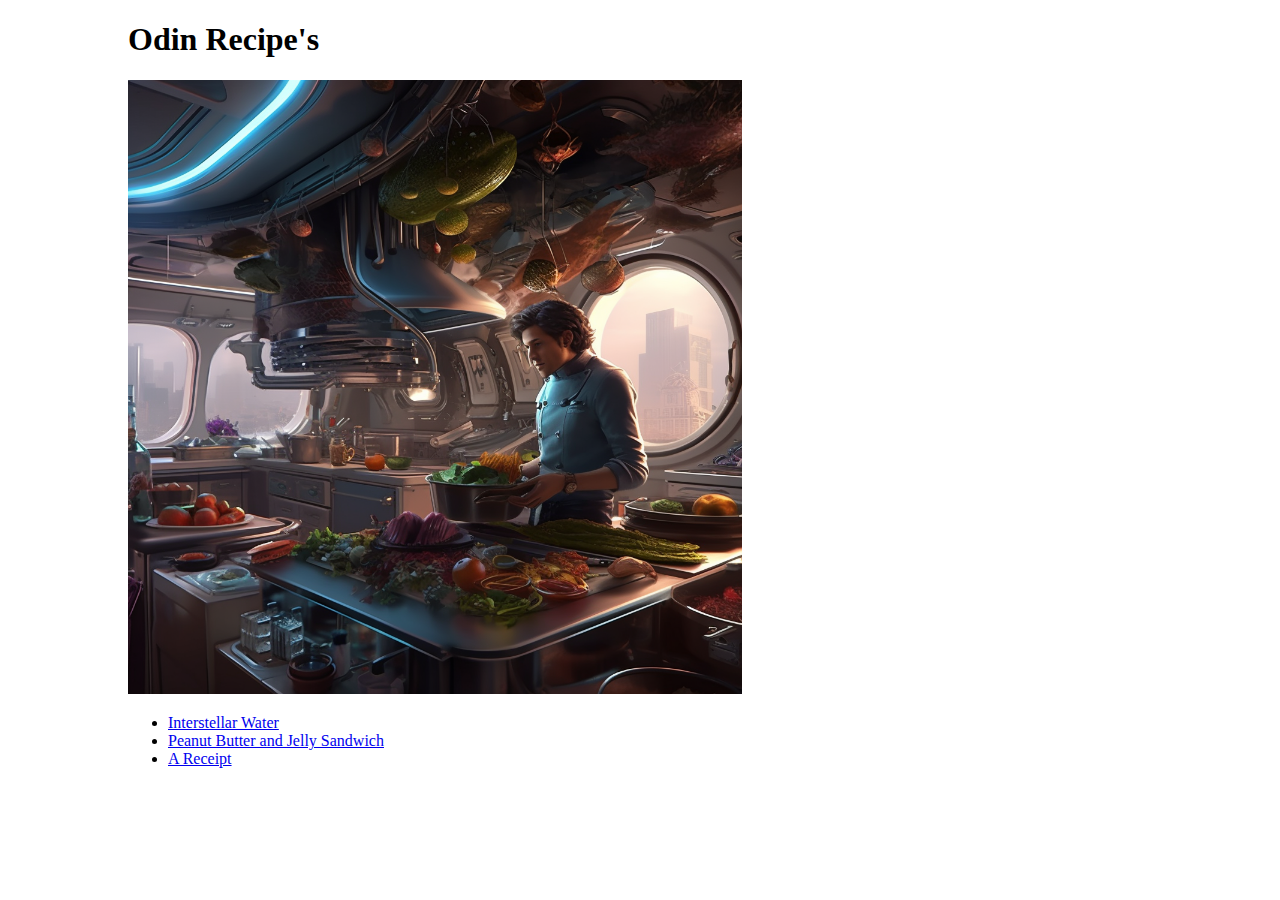
<file: index.html>
<!DOCTYPE html>
<html lang="en">
<head>
    <meta charset="UTF-8">
    <meta http-equiv="X-UA-Compatible" content="IE=edge">
    <meta name="viewport" content="width=device-width, initial-scale=1.0">
    <link rel="stylesheet" href="styles.css">
    <title>Odin's Recipe</title>
</head>
<body>
    <div class="container">
        <h1>Odin Recipe's</h1>
        <img src="images/chef.png" alt=""/>
        <ul>
            <li><a href="recipes/interstellar-water.html">Interstellar Water</a></li>
            <li><a href="recipes/pbj.html">Peanut Butter and Jelly Sandwich</a></li>
            <li><a href="recipes/receipt.html">A Receipt</a></li>
        </ul>
    </div>
</body>
</html>
</file>
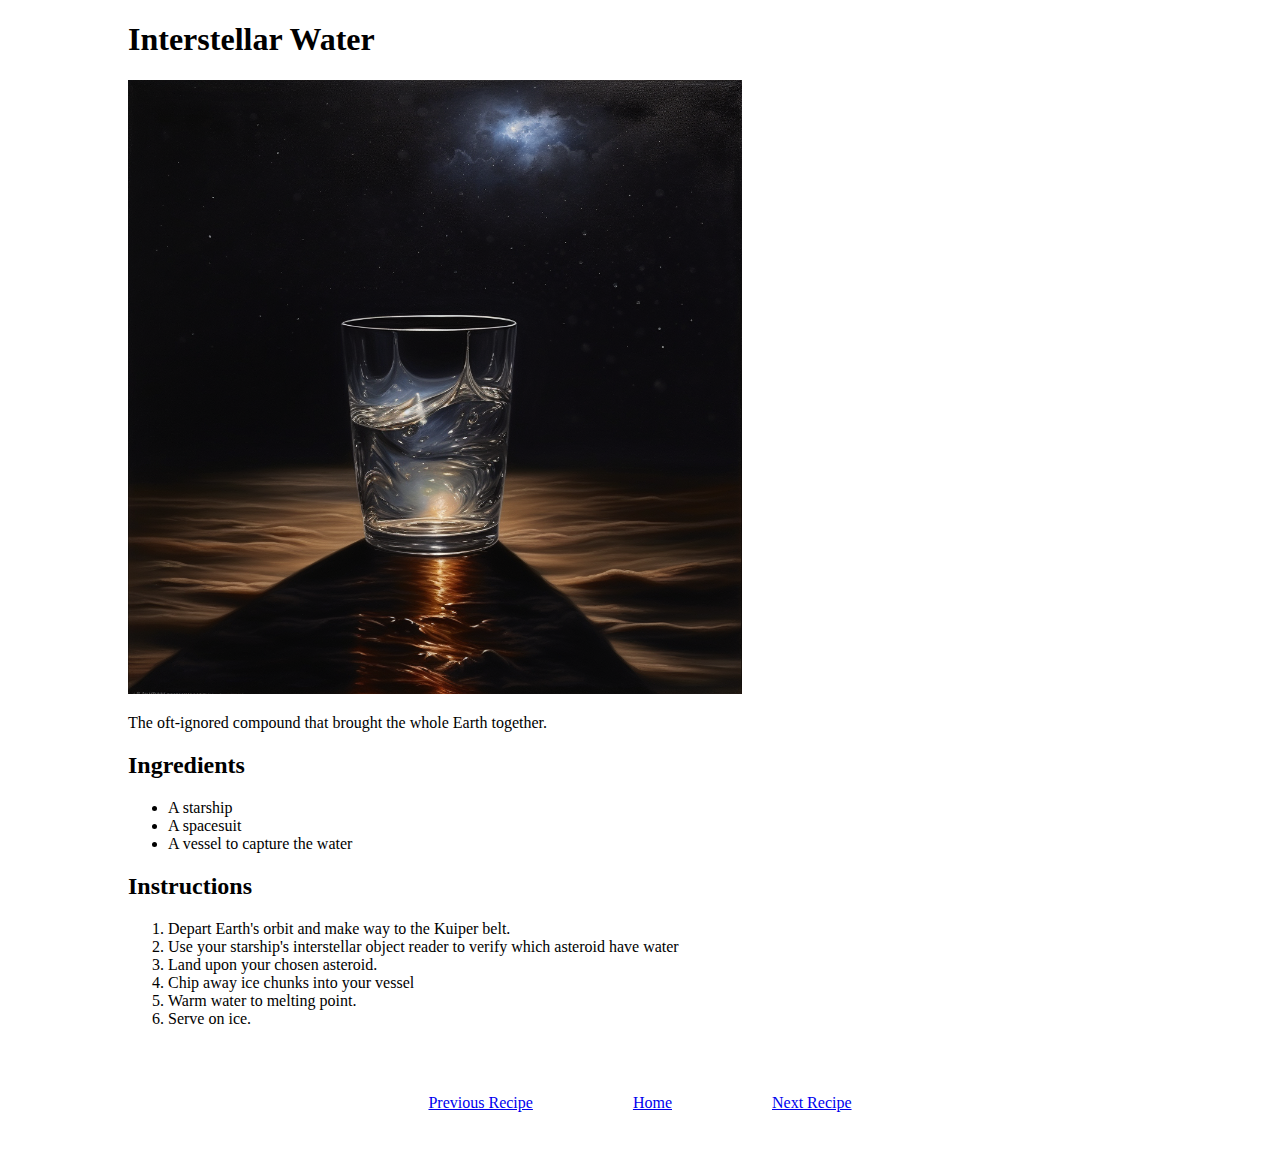
<file: recipes/interstellar-water.html>
<!DOCTYPE html>
<html lang="en">
<head>
    <meta charset="UTF-8">
    <meta http-equiv="X-UA-Compatible" content="IE=edge">
    <meta name="viewport" content="width=device-width, initial-scale=1.0">
    <link rel="stylesheet" href="../styles.css">
    <title>Document</title>
</head>
<body>
    <div class="container">
        <h1>Interstellar Water</h1>
        <img src="../images/interstellar-water.png" alt="A glass of water with seemingly magical properties sitting upon a dune amidst a dark night sky"/>
        <p>The oft-ignored compound that brought the whole Earth together.</p>
        <h2>Ingredients</h2>
        <ul>
            <li>A starship</li>
            <li>A spacesuit</li>
            <li>A vessel to capture the water</li>
        </ul>
        <h2>Instructions</h2>
        <ol>
            <li>Depart Earth's orbit and make way to the Kuiper belt.</li>
            <li>Use your starship's interstellar object reader to verify which asteroid have water</li>
            <li>Land upon your chosen asteroid.</li>
            <li>Chip away ice chunks into your vessel</li>
            <li>Warm water to melting point.</li>
            <li>Serve on ice.</li>
        </ol>
    </div>
    <footer>
        <a href="receipt.html">Previous Recipe</a>
        <a href="../index.html">Home</a>
        <a href="pbj.html">Next Recipe</a>
    </footer>
</body>
</html>
</file>
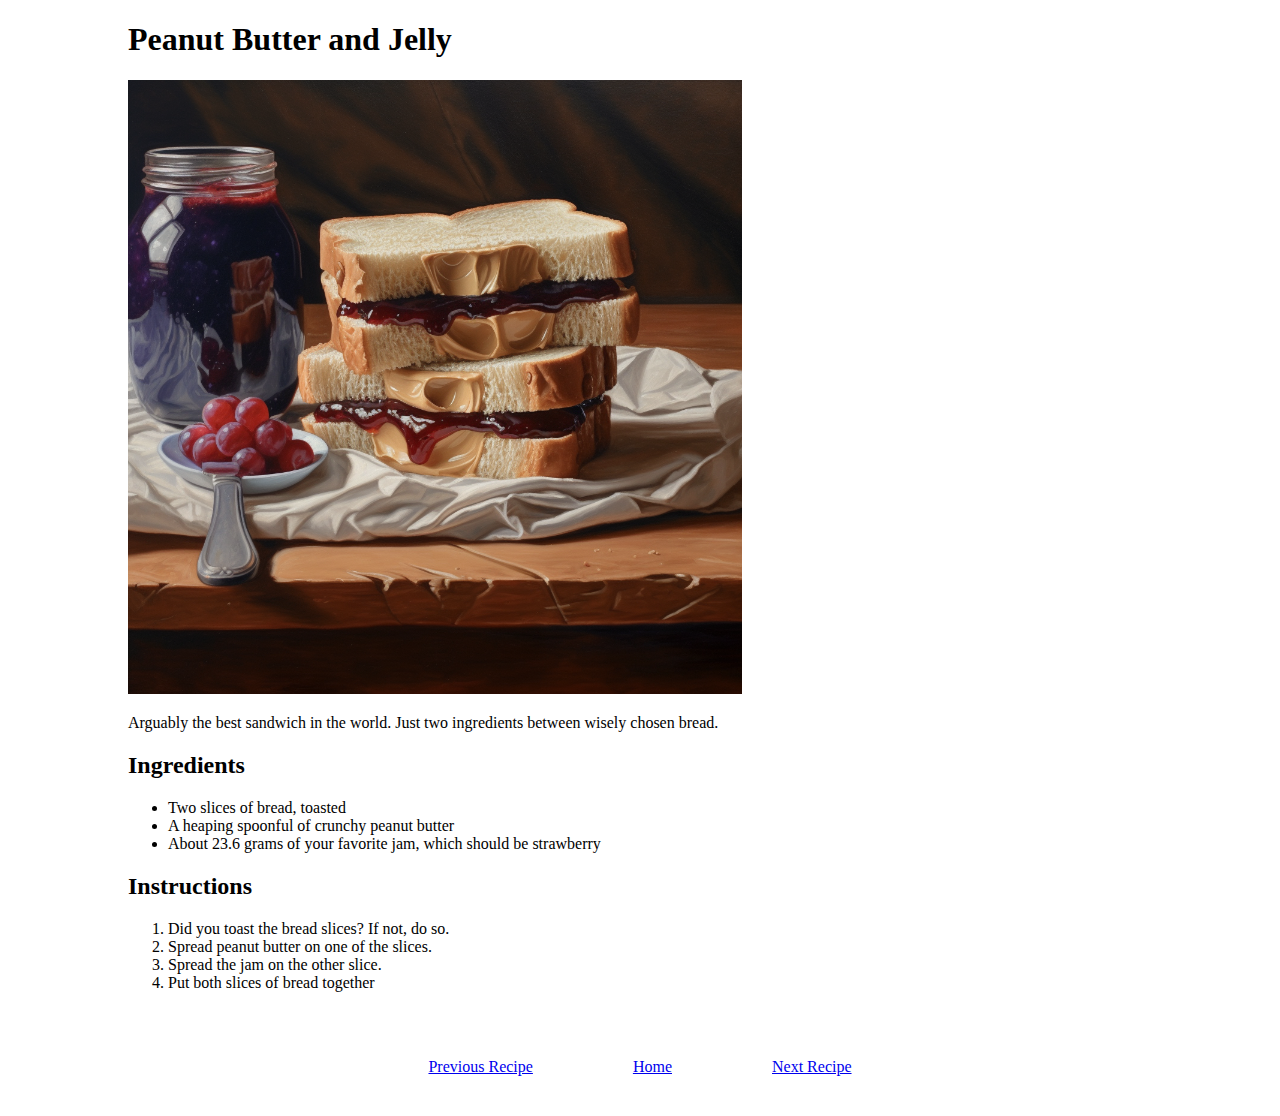
<file: recipes/pbj.html>
<!DOCTYPE html>
<html lang="en">
<head>
    <meta charset="UTF-8">
    <meta http-equiv="X-UA-Compatible" content="IE=edge">
    <meta name="viewport" content="width=device-width, initial-scale=1.0">
    <link rel="stylesheet" href="../styles.css">
    <title>Document</title>
</head>
<body>
    <div class="container">
        <h1>Peanut Butter and Jelly</h1>
        <img src="../images/pbj.png" alt="the most beautiful PBJ in the world "/>
        <p>Arguably the best sandwich in the world. Just two ingredients between wisely chosen bread.</p>
        <h2>Ingredients</h2>
        <ul>
            <li>Two slices of bread, toasted</li>
            <li>A heaping spoonful of crunchy peanut butter</li>
            <li>About 23.6 grams of your favorite jam, which should be strawberry</li>
        </ul>
        <h2>Instructions</h2>
        <ol>
            <li>Did you toast the bread slices? If not, do so.</li>
            <li>Spread peanut butter on one of the slices.</li>
            <li>Spread the jam on the other slice.</li>
            <li>Put both slices of bread together</li>
        </ol>
    </div>
    <footer>
        <a href="interstellar-water.html">Previous Recipe</a>
        <a href="../index.html">Home</a>
        <a href="receipt.html">Next Recipe</a>
    </footer>
</body>
</html>
</file>
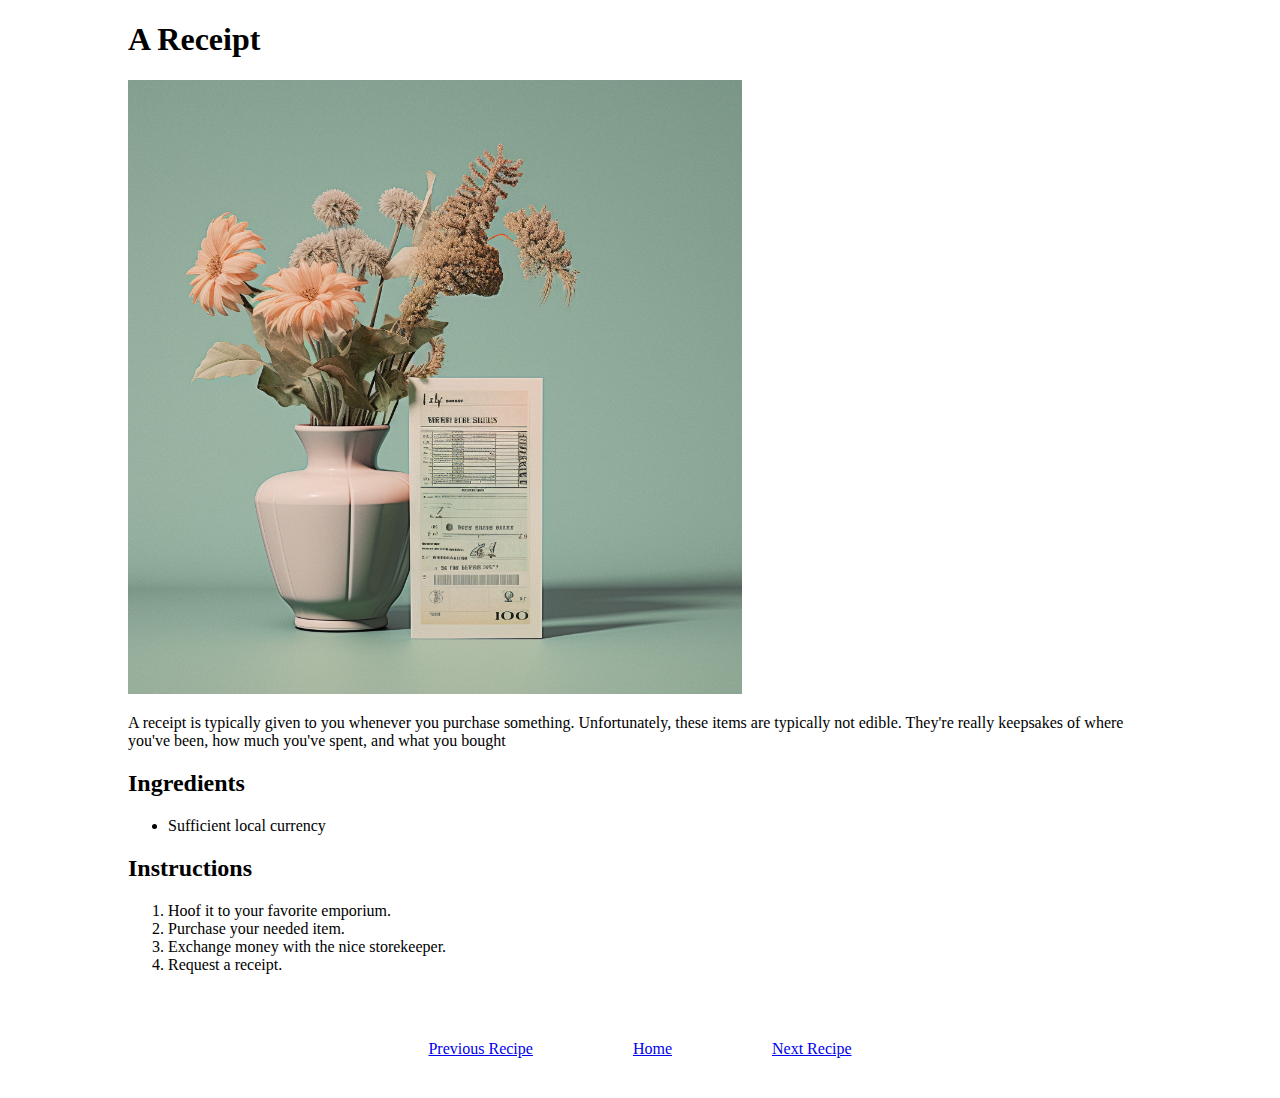
<file: recipes/receipt.html>
<!DOCTYPE html>
<html lang="en">
<head>
    <meta charset="UTF-8">
    <meta http-equiv="X-UA-Compatible" content="IE=edge">
    <meta name="viewport" content="width=device-width, initial-scale=1.0">
    <link rel="stylesheet" href="../styles.css">
    <title>Document</title>
</head>
<body>
    <div class="container">
        <h1>A Receipt</h1>
        <img src="../images/receipt.png" alt="A alien receipt stood beside a vase with flowers"/>
        <p>A receipt is typically given to you whenever you purchase something. Unfortunately, these items are typically not edible. They're really keepsakes of where you've been, how much you've spent, and what you bought</p>
        <h2>Ingredients</h2>
        <ul>
            <li>Sufficient local currency</li>
        </ul>
        <h2>Instructions</h2>
        <ol>
            <li>Hoof it to your favorite emporium.</li>
            <li>Purchase your needed item.</li>
            <li>Exchange money with the nice storekeeper.</li>
            <li>Request a receipt.</li>
        </ol>
    </div>
    <footer>
        <a href="pbj.html">Previous Recipe</a>
        <a href="../index.html">Home</a>
        <a href="interstellar-water.html">Next Recipe</a>
    </footer>
</body>
</html>
</file>
<file: styles.css>
img {
    width: 60%;
}

.container {
    max-width: 1024px;
    margin: 0 auto;
}

footer {
    display: flex;
    width: 100%;
    justify-content: center;
    height: 100px;
}

footer a {
    padding: 50px;
}
</file>
